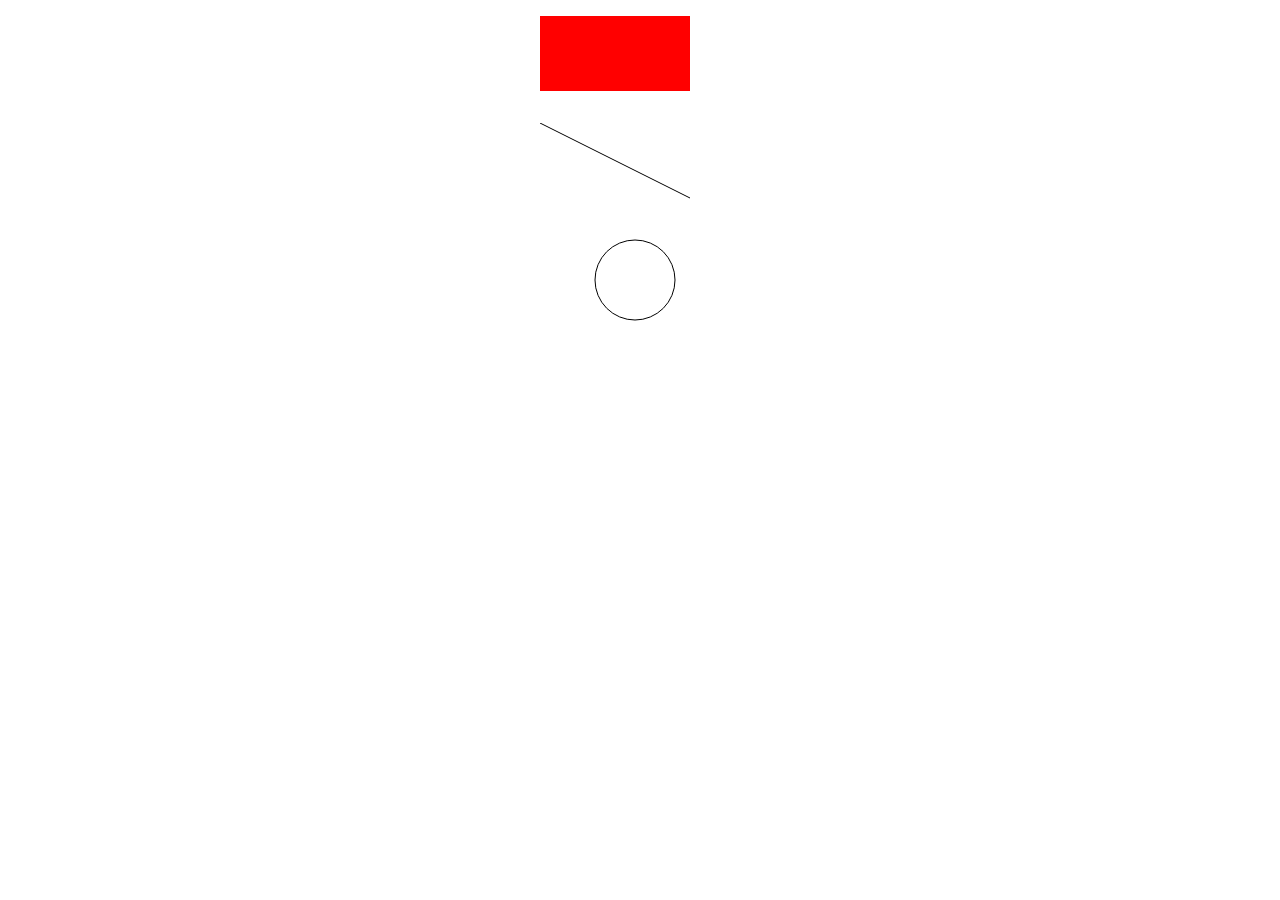
<file: src/main/webapp/canvas.html>
<!doctype html>
<html lang="en">
<head>
    <!-- Required meta tags -->
    <meta charset="utf-8">
    <meta name="viewport" content="width=device-width, initial-scale=1, shrink-to-fit=no">

    <!-- Bootstrap CSS -->
    <link rel="stylesheet" href="https://stackpath.bootstrapcdn.com/bootstrap/4.4.1/css/bootstrap.min.css"
          integrity="sha384-Vkoo8x4CGsO3+Hhxv8T/Q5PaXtkKtu6ug5TOeNV6gBiFeWPGFN9MuhOf23Q9Ifjh" crossorigin="anonymous">

    <title>canvas test</title>
</head>
<style>
    /*    * {
            border: 1px solid black;
        }*/
</style>
<body>
<!-- Optional JavaScript -->
<!-- jQuery first, then Popper.js, then Bootstrap JS -->
<script src="https://code.jquery.com/jquery-3.2.1.slim.min.js"
        integrity="sha384-KJ3o2DKtIkvYIK3UENzmM7KCkRr/rE9/Qpg6aAZGJwFDMVNA/GpGFF93hXpG5KkN"
        crossorigin="anonymous"></script>
<script src="https://cdnjs.cloudflare.com/ajax/libs/popper.js/1.12.9/umd/popper.min.js"
        integrity="sha384-ApNbgh9B+Y1QKtv3Rn7W3mgPxhU9K/ScQsAP7hUibX39j7fakFPskvXusvfa0b4Q"
        crossorigin="anonymous"></script>
<script src="https://maxcdn.bootstrapcdn.com/bootstrap/4.0.0/js/bootstrap.min.js"
        integrity="sha384-JZR6Spejh4U02d8jOt6vLEHfe/JQGiRRSQQxSfFWpi1MquVdAyjUar5+76PVCmYl"
        crossorigin="anonymous"></script>

<div class="container">
    <div class="row mt-3">
        <div class="mx-auto">
            <canvas id="rectangle" width="200" height="100"></canvas>
        </div>
    </div>
    <div class="row">
        <div class="mx-auto">
            <canvas id="line" width="200" height="100"></canvas>
        </div>
    </div>
    <div class="row">
        <div class="mx-auto">
            <canvas id="circle" width="200" height="100"></canvas>
        </div>
    </div>
</div>

<script>

    //draw rectangle
    var rectangle = document.getElementById("rectangle");
    var rect_ctx = rectangle.getContext("2d");
    rect_ctx.fillStyle = "#FF0000";
    rect_ctx.fillRect(0, 0, 150, 75);

    //draw line
    var line = document.getElementById("line");
    var line_ctx = line.getContext("2d");
    line_ctx.moveTo(0, 0);
    line_ctx.lineTo(150, 75);
    line_ctx.stroke();

    //draw circle
    var circle = document.getElementById("circle");
    var circle_ctx = circle.getContext("2d");
    circle_ctx.beginPath();
    circle_ctx.arc(95, 50, 40, 0, 2 * Math.PI);
    circle_ctx.stroke();

</script>
<!-- Optional JavaScript -->
<!-- jQuery first, then Popper.js, then Bootstrap JS -->
<script src="https://code.jquery.com/jquery-3.4.1.slim.min.js"
        integrity="sha384-J6qa4849blE2+poT4WnyKhv5vZF5SrPo0iEjwBvKU7imGFAV0wwj1yYfoRSJoZ+n"
        crossorigin="anonymous"></script>
<script src="https://cdn.jsdelivr.net/npm/popper.js@1.16.0/dist/umd/popper.min.js"
        integrity="sha384-Q6E9RHvbIyZFJoft+2mJbHaEWldlvI9IOYy5n3zV9zzTtmI3UksdQRVvoxMfooAo"
        crossorigin="anonymous"></script>
<script src="https://stackpath.bootstrapcdn.com/bootstrap/4.4.1/js/bootstrap.min.js"
        integrity="sha384-wfSDF2E50Y2D1uUdj0O3uMBJnjuUD4Ih7YwaYd1iqfktj0Uod8GCExl3Og8ifwB6"
        crossorigin="anonymous"></script>
</body>
</html>
</file>
